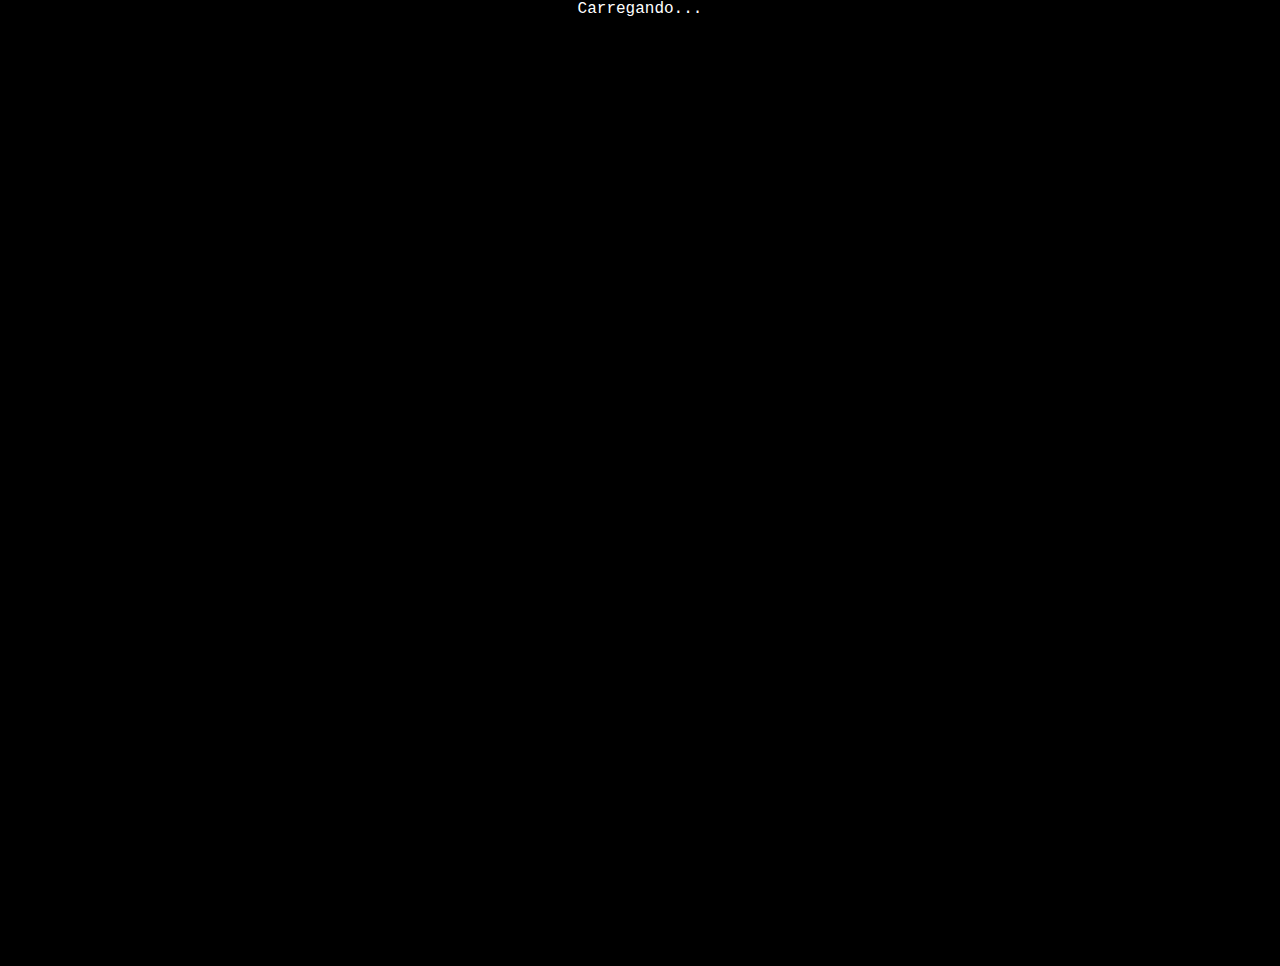
<file: index.html>
<!DOCTYPE html>
<html lang="pt-BR">
<head>
  <meta charset="UTF-8" />
  <meta name="viewport" content="width=device-width, initial-scale=1" />
  <title>@dgolaus</title>
  <link rel="icon" type="image/png" href="img/counterstrike.png" />
  <link rel="stylesheet" href="style.css" />

  <!-- preview pro discord (open graph) -->
  <meta property="og:title" content="@dgolaus" />
  <meta property="og:description" content="site pessoal com varios bgl, vem ver" />
  <meta property="og:image" content="https://i.pinimg.com/736x/41/85/43/418543a1809c0b5a80008e123ac8903b.jpg" />
  <meta property="og:url" content="https://dgolaus.github.io/meu-site/" />
  <meta name="twitter:card" content="summary_large_image" />
</head>

<script>
  window.addEventListener('load', function() {
    setTimeout(function() {
      document.getElementById('loader').style.opacity = '0';
      setTimeout(function() {
        document.getElementById('loader').style.display = 'none';
      }, 400);
    }, 1000); // 1000 milliseconds = 1 second
  });
</script>

<body>
  <body>
  <div id="loader">
    <div class="spinner"></div>
    <span>Carregando...</span>
  </div>
  <!-- ...restante do seu código... -->
   
  <header>
<nav>
  <h1>@dgolaus</h1>
<ul>
  <li><a href="#sobre">sobre</a></li>
  <li><a href="perfis.html">perfis</a></li>
  <li><a href= "highlights.html">highlights</a></li>
</ul>
  <button id="toggleTheme" aria-label="Alternar tema">🌙</button>
</nav>
  </header>

  <section id="sobre">
    <h2>sobre mim</h2>
    <p>15 anos e peak plat 2 no valorant 😂</p>
  </section>

  <section id="experiencias">
    <h2>experiências</h2>
    <p>adobe photoshop</p>
    <p>adobe premiere</p>
    <p>blender</p>
    <p>fl studio</p>
  </section>

  <section id="projetos">
    <h2>planejamentos futuros</h2>
    <ul>
      <li>🎨 portfólio pessoal (você ta nele)</li>
      <li>🎮 jogo simples em js (em breve)</li>
    </ul>
  </section>

  <section id="contato">
    <h2>contato</h2>
    <p>email: dgtropa@gmail.com</p>
    <button onclick="window.open('https://github.com/dgolaus', '_blank')">@dgolaus no github</button>
  </section>

  <footer>
    <p>© 2025</p>
  </footer>

  <script src="script.js"></script>

  <!-- embed spotify -->
  <section id="musica" style="margin: 2em 0;">
    <iframe
      style="border-radius:12px"
      src="https://open.spotify.com/embed/track/2j7pQPTsRj2k3XFU6Vkb8g?si=2f3d010dfa7c4989"
      width="300"
      height="80"
      frameborder="0"
      allowfullscreen=""
      allow="autoplay; clipboard-write; encrypted-media; fullscreen; picture-in-picture"
      loading="lazy">
    </iframe>
  </section>
</body>
</html>
</file>
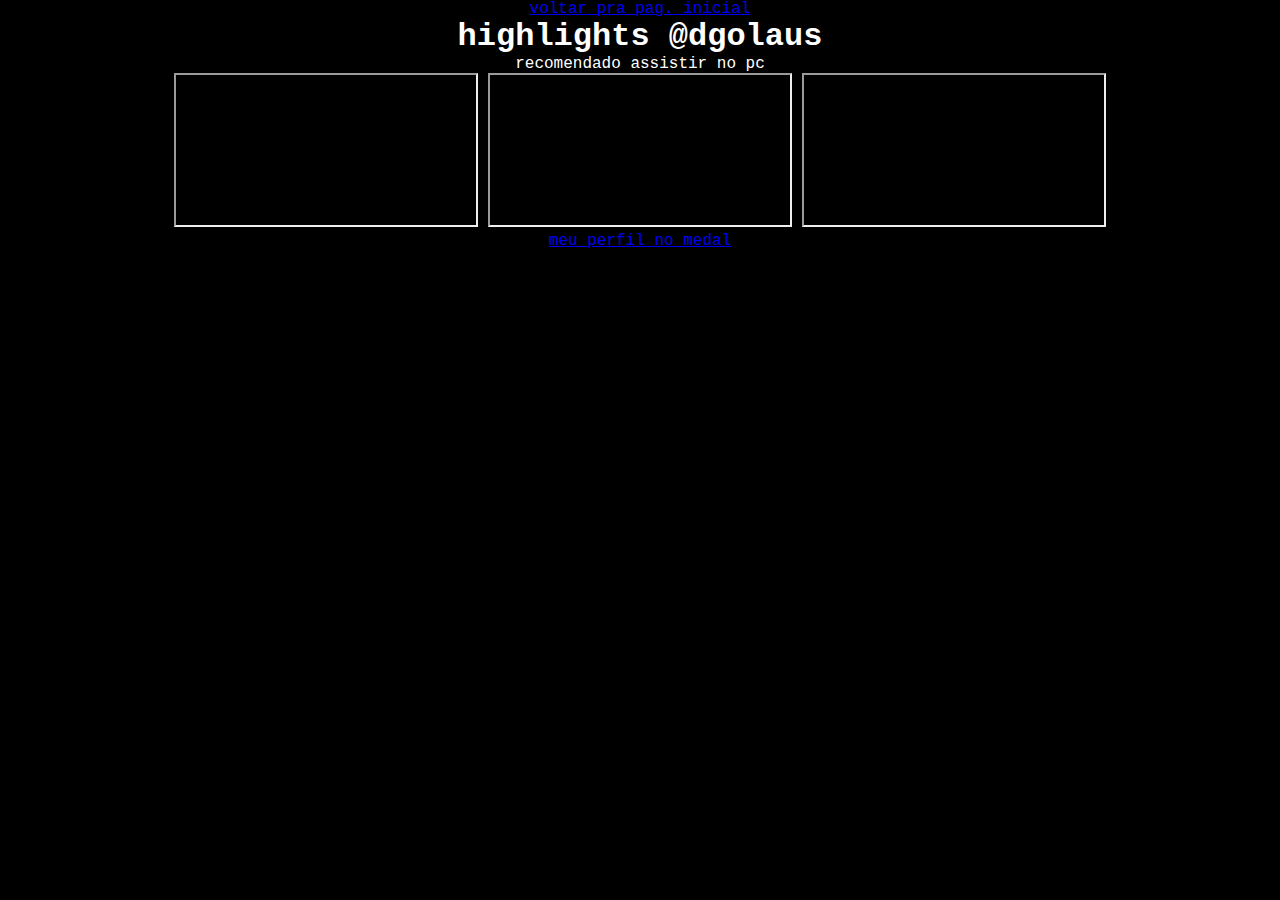
<file: highlights.html>
<!DOCTYPE html>
<html lang="pt-BR">
<head>
  <meta charset="UTF-8" />
  <meta name="viewport" content="width=device-width, initial-scale=1" />
  <title>highlights</title>
  <link rel="stylesheet" href="style.css" />
  <link rel="stylesheet" href="style.css" />
  <link href="https://fonts.googleapis.com/css2?family=Montserrat:wght@700&display=swap" rel="stylesheet">
</head>
<body>
<div class="clips-header">
  <a href="index.html" class="back-btn">voltar pra pag. inicial</a>
  <h1>highlights @dgolaus</h1>
  <p>recomendado assistir no pc</p>
</div>
  <div class="clips">
  <iframe src="https://medal.tv/pt/games/valorant/clip/jPWRorKAtMurg-Kn6" allowfullscreen></iframe>
  <iframe src='https://medal.tv/pt/games/valorant/clip/jz1gGaV0jL4XyzncM' allowfullscreen></iframe>
  <iframe src='https://medal.tv/pt/games/valorant/clip/kcbKu3OrEKJjlFl0O?invite=cr-MSxjbFksNDA1OTMxMjE4' allowfullscreen></iframe>
    <!-- Adicione mais iframes para outros clipes -->
  </div>
</body>
</html>

<a href="https://medal.tv/profile/dgolaus" target="_blank" class="medal-btn">meu perfil no medal</a>
</file>
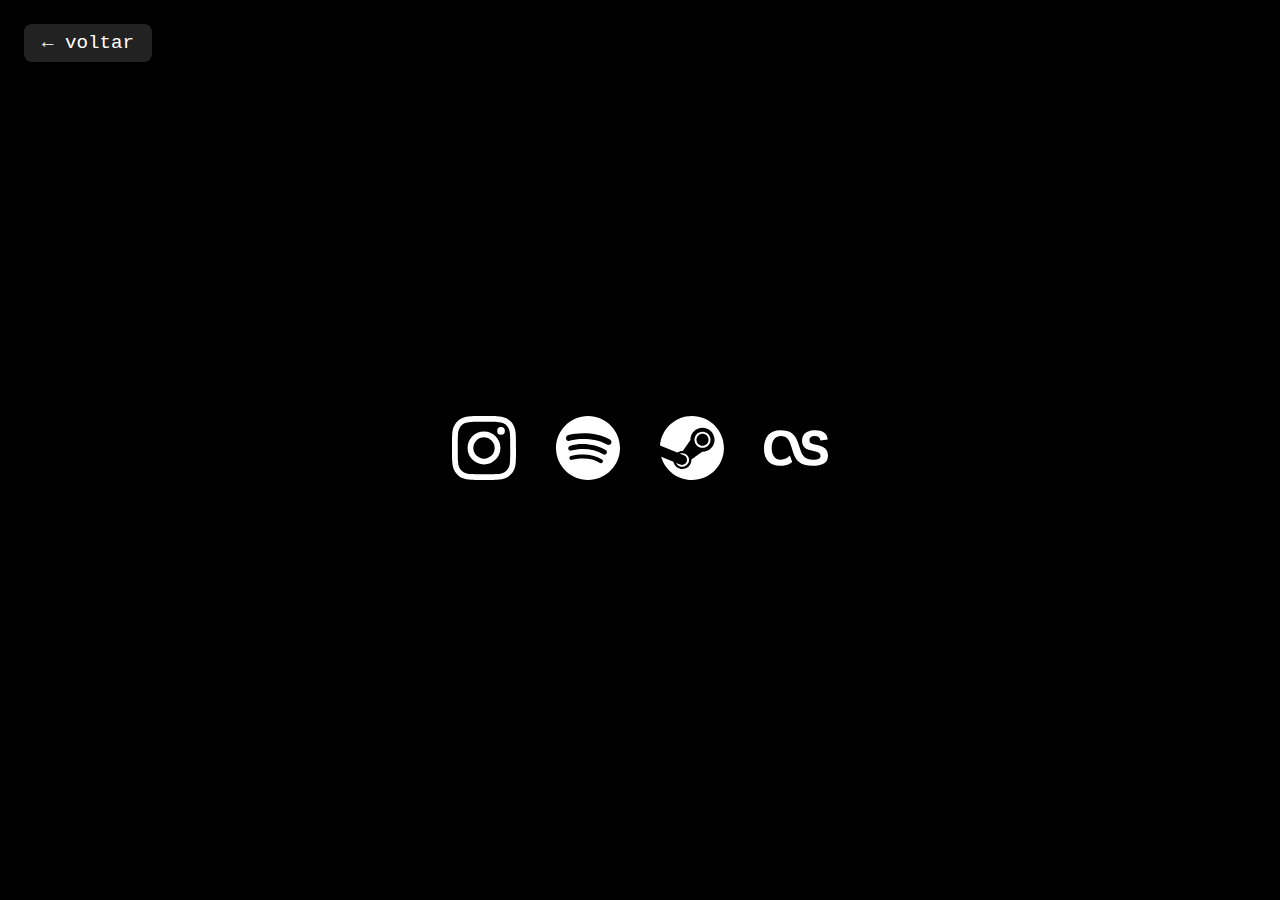
<file: perfis.html>
<!DOCTYPE html>
<html lang="pt-BR">
<head>
  <meta charset="UTF-8" />
  <meta name="viewport" content="width=device-width, initial-scale=1" />
  <title>Perfis</title>
  <link rel="stylesheet" href="style.css" />
  <style>
    body {
      background: #000;
      color: #fff;
      min-height: 100vh;
      display: flex;
      justify-content: center;
      align-items: center;
    }
    .icons {
      display: flex;
      gap: 2.5rem;
    }
    .icons a img {
      width: 64px;
      height: 64px;
      filter: brightness(0) invert(1);
      transition: filter 0.2s;
    }
    .icons a img:hover {
      filter: brightness(1) invert(0.5) sepia(1) hue-rotate(180deg) saturate(2);
    }
  </style>
</head>
<body>
  <a href="index.html" style="position: absolute; top: 24px; left: 24px; color: #fff; text-decoration: none; font-size: 1.2em; background: #222; padding: 8px 18px; border-radius: 8px; border: none;">
    ← voltar
  </a>
  <div class="icons">
    <a href="https://www.instagram.com/dgolaus/" target="_blank" title="Instagram">
      <img src="img/instagram.svg" alt="Instagram">
    </a>
    <a href="https://open.spotify.com/user/31zkzcchchgmxozrotx3anfhgle4?si=7b7166706c024b43" target="_blank" title="Spotify">
      <img src="img/spotify.svg" alt="Spotify">
    </a>
    <a href="https://steamcommunity.com/id/trvpvibe/" target="_blank" title="Steam">
      <img src="img/steam.svg" alt="Steam">
    </a>
    <a href="https://www.last.fm/pt/user/nots0da" target="_blank" title="Last.fm">
      <img src="img/lastfm.svg" alt="Last.fm">
    </a>
  </div>
</body>
</html>
</file>
<file: style.css>
* {
  margin: 0;
  padding: 0;
  box-sizing: border-box;
}

body {
  font-family: 'Courier New', Courier, monospace;
  background-color: #000;
  color: #fff;
  display: flex;
  flex-direction: column;
  align-items: center;
  text-align: center;
  min-height: 100vh;
  transition: background-color 0.3s ease, color 0.3s ease;
}

header, section, footer {
  width: 100%;
  max-width: 800px;
  padding: 2em 1em;
}

header {
  background-color: #111;
  display: flex;
  justify-content: space-between;
  align-items: center;
}

nav {
  display: flex;
  align-items: center;
  gap: 1em;
  flex-wrap: wrap;
  width: 100%;
  justify-content: space-between;
}

nav h1 {
  font-size: 1.5em;
  flex-grow: 1;
  text-align: left;
}

nav ul {
  list-style: none;
  display: flex;
  gap: 1em;
  flex-grow: 2;
  justify-content: center;
}

nav a {
  text-decoration: none;
  color: #fff;
  font-weight: 600;
  padding: 0.3em 0.6em;
  border-radius: 4px;
  transition: background-color 0.3s ease, color 0.3s ease;
}

nav a:hover {
  background-color: #00ffcc;
  color: #000;
}

button {
  margin-top: 1em;
  padding: 0.6em 1.2em;
  background-color: #00ffcc;
  border: none;
  border-radius: 6px;
  cursor: pointer;
  color: #000;
  font-weight: 700;
  transition: background-color 0.3s ease, color 0.3s ease;
  user-select: none;
}

button:hover {
  background-color: #00ccaa;
  color: #fff;
}

/* botao tema */
#toggleTheme {
  margin-top: 0;
  background-color: transparent;
  color: #fff;
  font-size: 1.5em;
  border-radius: 50%;
  width: 36px;
  height: 36px;
  display: flex;
  align-items: center;
  justify-content: center;
}

#toggleTheme:hover {
  background-color: #00ffcc;
  color: #000;
}

/* botao musica */
#audioPlayer {
  display: none;
}

#btnPlayMusic {
  position: fixed;
  bottom: 20px;
  right: 20px;
  background-color: #00ffcc;
  border-radius: 50%;
  width: 50px;
  height: 50px;
  font-size: 1.5em;
  border: none;
  cursor: pointer;
  color: #000;
  transition: background-color 0.3s ease, color 0.3s ease;
  user-select: none;
  z-index: 999;
}

#btnPlayMusic:hover {
  background-color: #00ccaa;
  color: #fff;
}

/* animação fade-in sequencial */
header,
section,
footer {
  opacity: 0;
  transform: translateY(20px);
  animation-fill-mode: forwards;
  animation-name: fadeMove;
  animation-duration: 0.8s;
  animation-timing-function: ease-out;
}

header {
  animation-delay: 0.2s;
}

section:nth-of-type(1) {
  animation-delay: 0.5s;
}

section:nth-of-type(2) {
  animation-delay: 0.8s;
}

section:nth-of-type(3) {
  animation-delay: 1.1s;
}

section:nth-of-type(4) {
  animation-delay: 1.4s;
}

footer {
  animation-delay: 1.7s;
}

@keyframes fadeMove {
  from {
    opacity: 0;
    transform: translateY(20px);
  }
  to {
    opacity: 1;
    transform: translateY(0);
  }
}

/* tema claro */
body.light {
  background-color: #f4f4f4;
  color: #222;
}

body.light header {
  background-color: #ddd;
}

body.light nav a {
  color: #222;
}

body.light nav a:hover {
  background-color: #009977;
  color: #fff;
}

body.light button,
body.light #btnPlayMusic {
  background-color: #009977;
  color: #fff;
}

body.light button:hover,
body.light #btnPlayMusic:hover {
  background-color: #007755;
  color: #eee;
}

/* botão play preto e branco */
#btnPlayMusic {
  background-color: #000;
  color: #fff;
  border: 2px solid #fff;
}

#btnPlayMusic:hover {
  background-color: #fff;
  color: #000;
  border-color: #000;
}

/* hover suave nos h2 */
section h2 {
  transition: color 0.4s ease;
  cursor: default;
}

section h2:hover {
  color: #00ffcc;
}

#musica {
  display: flex;
  justify-content: center;
  width: 100%;
  margin-bottom: 2em;
}

#musica iframe {
  max-width: 100%;
}

section.glow {
  box-shadow: 0 0 12px 3px #00ffcc;
  transition: box-shadow 0.4s ease;
}

#projetos ul {
  list-style: none;
  padding-left: 0;
  margin-left: 0;
}
</file>
